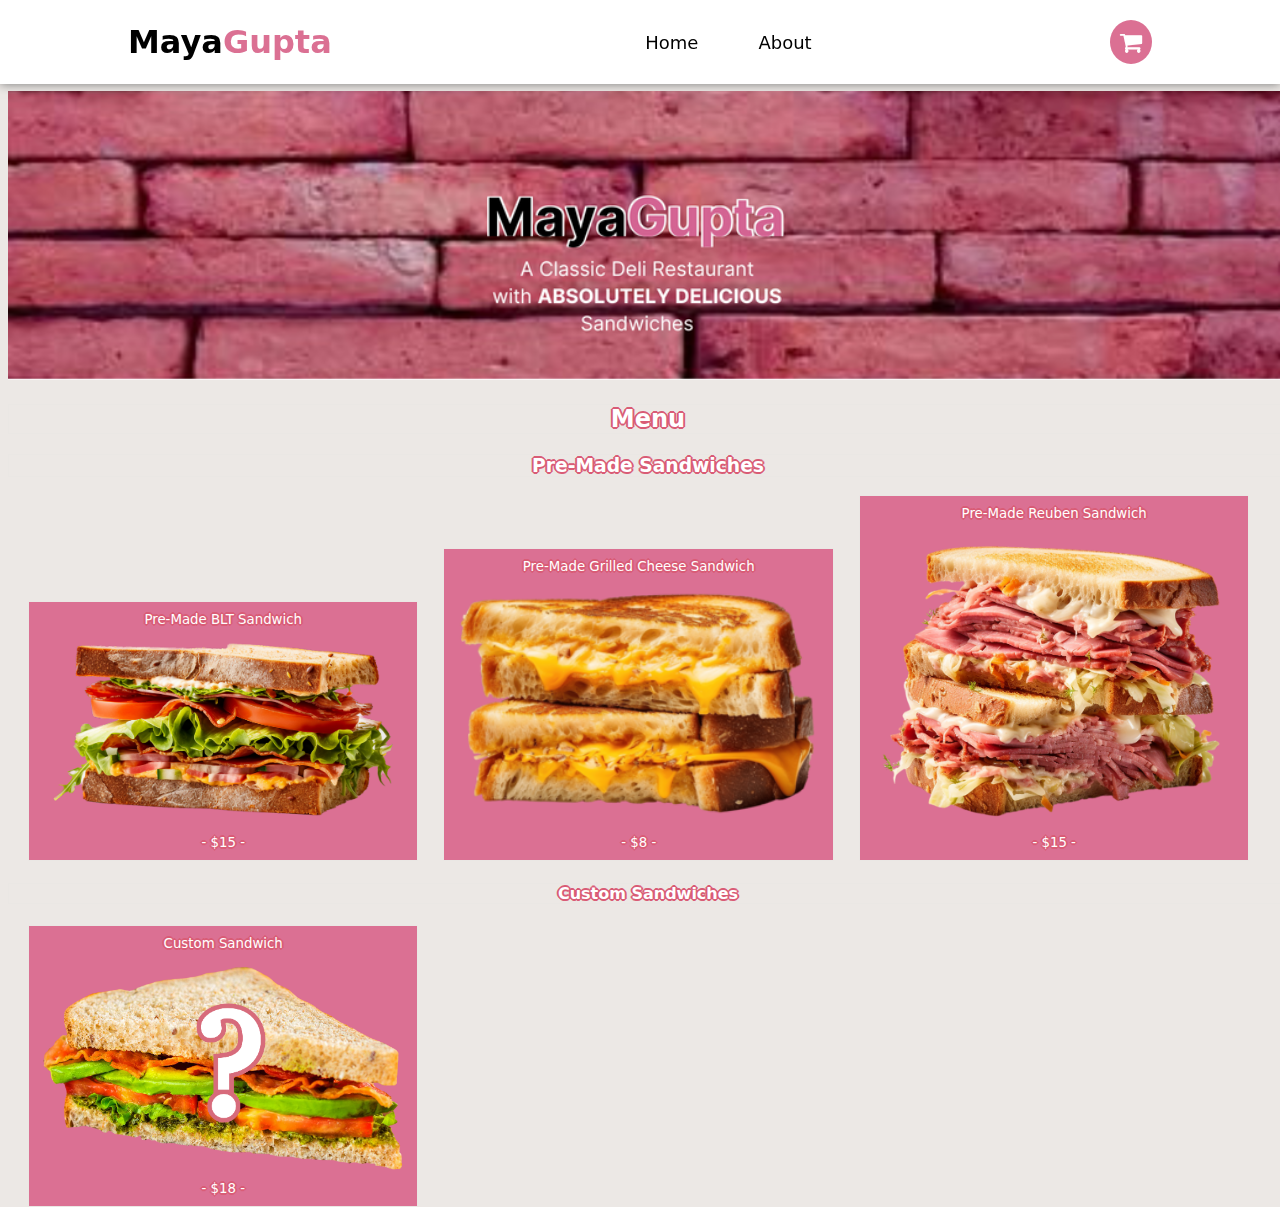
<file: index.html>
<!DOCTYPE html>
<html lang="en">
<head>
    <meta charset="UTF-8">
    <meta name="viewport" content="width=device-width, initial-scale=1">
    <title>Maya</title>
    <script src="FILENAME.js">
    </script>
    <link rel = "stylesheet" href="https://cdnjs.cloudflare.com/ajax/libs/font-awesome/4.7.0/css/font-awesome.min.css">
    <link rel = "stylesheet" href="style.css">
</head>
<body>


<header class="header">
    <a href="index.html" class="Logo">Maya<span>Gupta</span></a>
    <nav class="navbar">
        <a href="index.html">Home</a>
        <a href="#">About</a>
    </nav>
    <div class="activity-section">
        <i class='fa fa-shopping-cart' style="font-size:24px"></i>
    </div>
</header>

<p>hi</p>
<p>hi</p>

<h1></h1>


<img
        src="images/MayaGupta123.png"
>

<h2>
    Menu
</h2>

<h3>
    Pre-Made Sandwiches
</h3>

<button onclick="blt()">
    Pre-Made BLT Sandwich
    <img
            style="text-align: center;"
            src="images/blt123.png" text-align
    >
    - $15 -
</button>

<button onclick="gc()">
    Pre-Made Grilled Cheese Sandwich
    <img
            style="text-align: center;"
            src="images/gcc123.png" text-align
    >
    - $8 -
</button>

<button onclick="rb()">
    Pre-Made Reuben Sandwich
    <img
            style="text-align: center;"
            src="images/RB.png" text-align
    >
    - $15 -
</button>

<h4>
    Custom Sandwiches
</h4>

<button onclick="qs()">
    Custom Sandwich
    <img
            style="text-align: center;"
            src="images/QS.png" text-align
    >
    - $18 -
</button>




</section>
</body>
</html>
</file>
<file: style.css>
body {
    font-family: system-ui;
    height: 100vh;
    width: 100%;
    background: #ece8e5;


}


.header {
    position:  fixed;
    top: 0;
    left: 0;
    padding: 20px 10%;
    display: flex;
    justify-content: space-between;
    width: 80%;
    align-items: center;
    background: #ffffff;
    box-shadow: 0 0 10px rgb(117, 117, 117);
}


.header .Logo {
    color: black;
    font-size: 32px;
    font-weight: 700;
    text-decoration: none;
}


.header a span {
    color: palevioletred;
}


.header .navbar a {
    color: #000000;
    text-decoration: none;
    margin-left: 35px;
    font-size: 18px;
    font-weight: 500;
    padding: 5px 10px ;
    border-radius: 5px;


}


.activity-section i {
    color: #ffffff;
    margin-left: 20px;
    cursor: pointer;
    padding: 10px;
    border-radius: 50%;
    background: palevioletred;
    transition: .3s;
}


.activity-section i:hover {
    background: #000000;
}

img {
    width: 100%;
}

h2 {
    text-align: center;
    color: white;
    border: 0.7px solid #eae7e4;text-shadow: 2px 0 #d95c76, -2px 0 #d95c76, 0 2px #d95c76, 0 -2px #d95c76,
1px 1px #d95c76, -1px -1px #d95c76, 1px -1px #d95c76, -1px 1px #d95c76;
%: 100px;
}

h3 {
    text-align: center;
    color: white;
    border: 0.7px solid #eae7e4;text-shadow: 2px 0 #d95c76, -2px 0 #d95c76, 0 2px #d95c76, 0 -2px #d95c76,
1px 1px #d95c76, -1px -1px #d95c76, 1px -1px #d95c76, -1px 1px #d95c76;
%: 100px;
}

button {
    font-family: system-ui;
    color: white;
    border: 0.7px solid #eae7e4;text-shadow: 2px 0 #d95c76, -2px 0 #d95c76, 0 2px #d95c76, 0 -2px #d95c76,
1px 1px #d95c76, -1px -1px #d95c76, 1px -1px #d95c76, -1px 1px #d95c76;
%: 100px;
    width: 30.5%;
    margin-left: 20px;
    cursor: pointer;
    padding: 10px;
    background: palevioletred;
}

button:hover {
    background: black;
    transition: .3s;
}

a {
    color: #ffffff;
    text-decoration: none;
}

h4 {
    text-align: center;
    color: white;
    border: 0.7px solid #eae7e4;text-shadow: 2px 0 #d95c76, -2px 0 #d95c76, 0 2px #d95c76, 0 -2px #d95c76,
1px 1px #d95c76, -1px -1px #d95c76, 1px -1px #d95c76, -1px 1px #d95c76;
%: 100px;
}
</file>
